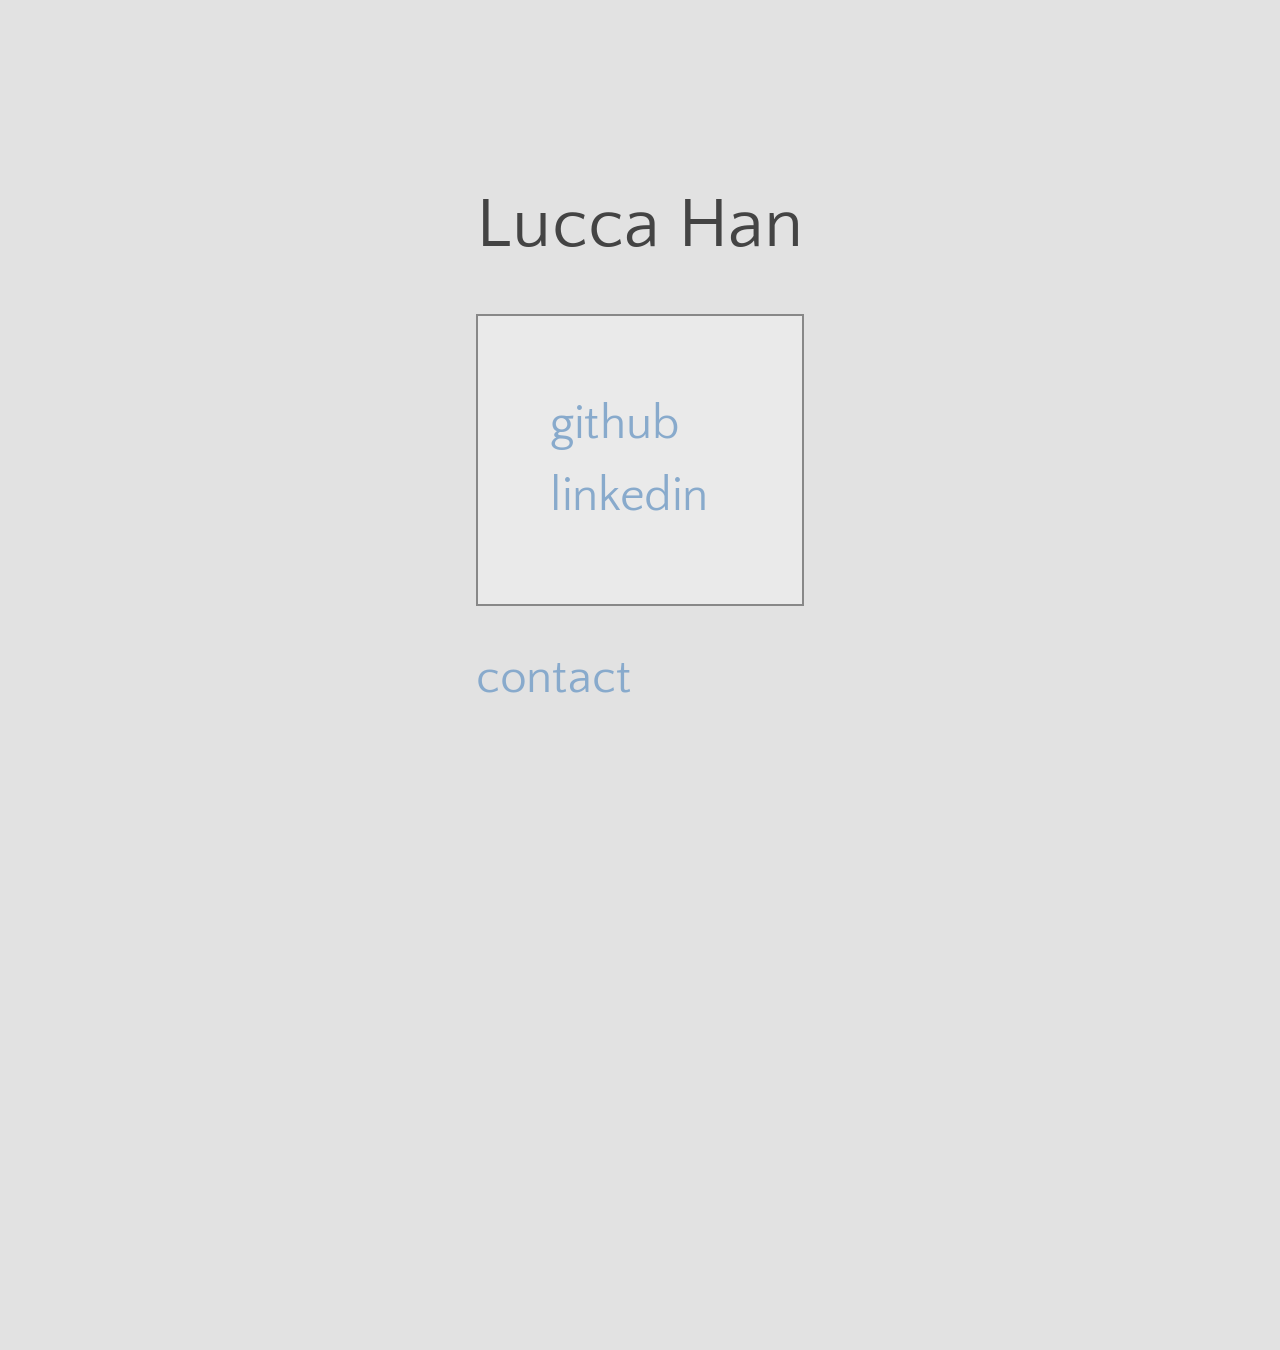
<file: index.html>
<!DOCTYPE html>
<html>
<head>
	<meta charset="utf-8">
	<link rel="stylesheet" type="text/css" href="style.css">
	<link href="https://fonts.googleapis.com/css?family=Quattrocento+Sans:400,400i&display=swap" rel="stylesheet">
</head>
<body>
	<main>
		<div id="title">
			Lucca Han
		</div>
		<div id="links">
			<div class="loc">
				<a href="https://github.com/ludihan">github</a>
			</div>
			<div class="loc">
				<a href="https://www.linkedin.com/in/lucca-han-7a2b6223b">linkedin</a>
			</div>
		</div>
		<div id="mail">
			<a href='mailto:luccad.han@edu.unifor.br'>contact</a>
		</div>
	</main>
</body>
</html>
</file>
<file: style.css>
html, body {
	margin: 0;
	padding: 0;
}

body {
	background-color: #e2e2e2;
	display: flex;
	justify-content: center;
	align-items: center;
	height: 100vh;
	width: 100vw;
	font-size: 150%;
    scale: 2
}

main {
	font-family: 'Quattrocento Sans', sans-serif;
	color: #444;
	line-height: 1.5em;
}

#title {
	font-size: 1.5em;
	padding-bottom: 0.75em;
}

#links {
	border: 1.5px solid #888;
	padding: 1.5em;
	background-color: #eaeaea;
}

#mail {
	padding-top: 0.75em;
}

.sub {
	font-style: italic;
	font-size: 0.75em;
}

a {color: #8ac; text-decoration: none;}

a:hover {text-decoration: underline;}
</file>
